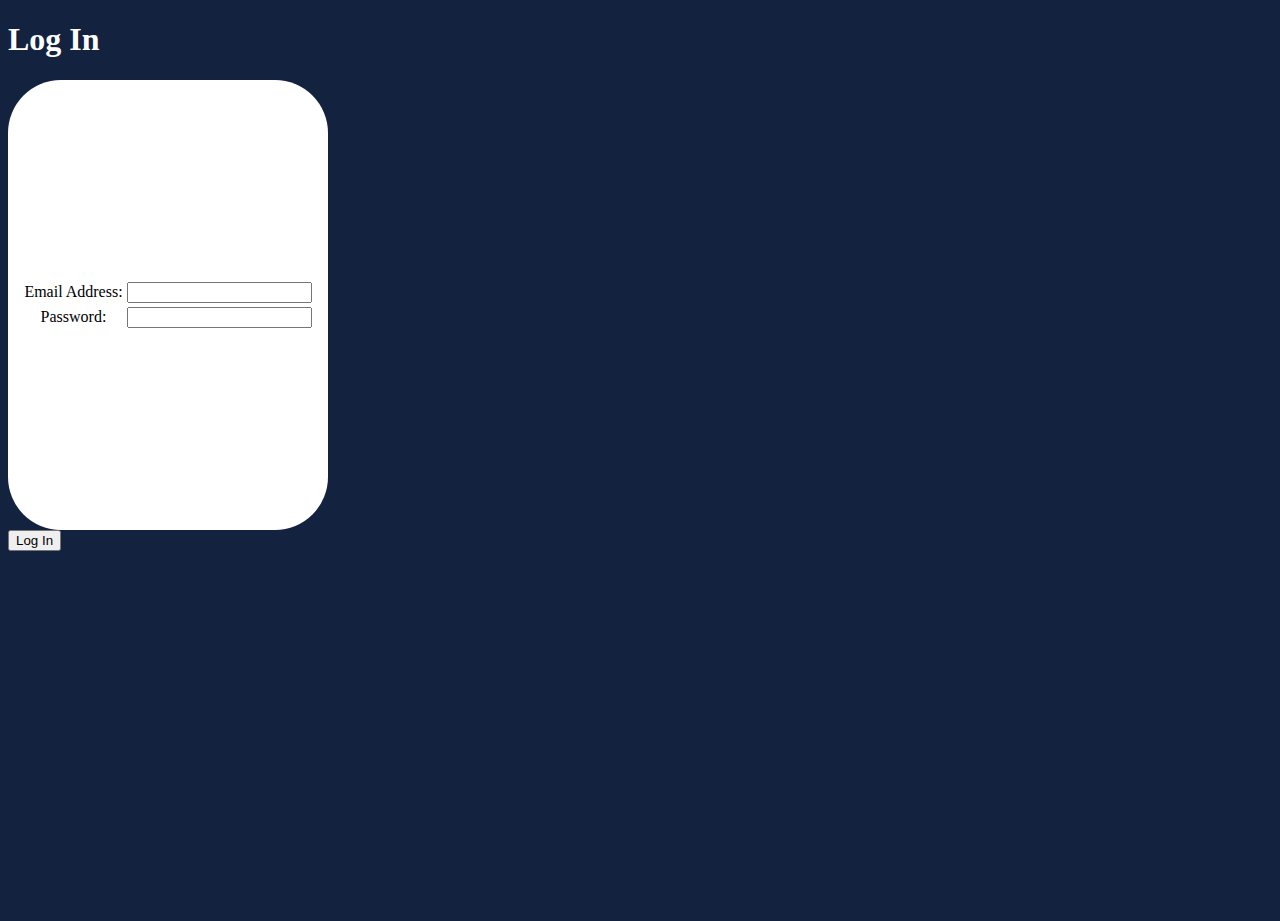
<file: login.html>
<!DOCTYPE html>
<html lang="en" dir="ltr">
  <head>
    <meta charset="utf-8">
    <title></title>
    <link href="style.css" rel="stylesheet" type="text/css" />
  </head>

  <style>
    
    
  </style>
  <h1 style="color:white;">Log In</h1> 
  <body class = "login_body">
    <main>
    <div class = "login_box">
     
<table>
  <thead> </thead>
  <tr>
      
      <td>
        <label>Email Address:</label>
        </td>
        <td>
    <input type="email" name="Email Address" value="">
        </td>
      
</tr>

  <tr>
      <td>
      <label>Password:</label>
       </td>

    <td>
      <input type = "text"></input>
    </td>
            
</tr>
  
</table>

      
    </div>
    </main>
    <section>
    

    <div class="clearfix">
      
      <button type="submit" class="loginbtn">Log In</button>
  </section>  
  </body>
</html>
</file>
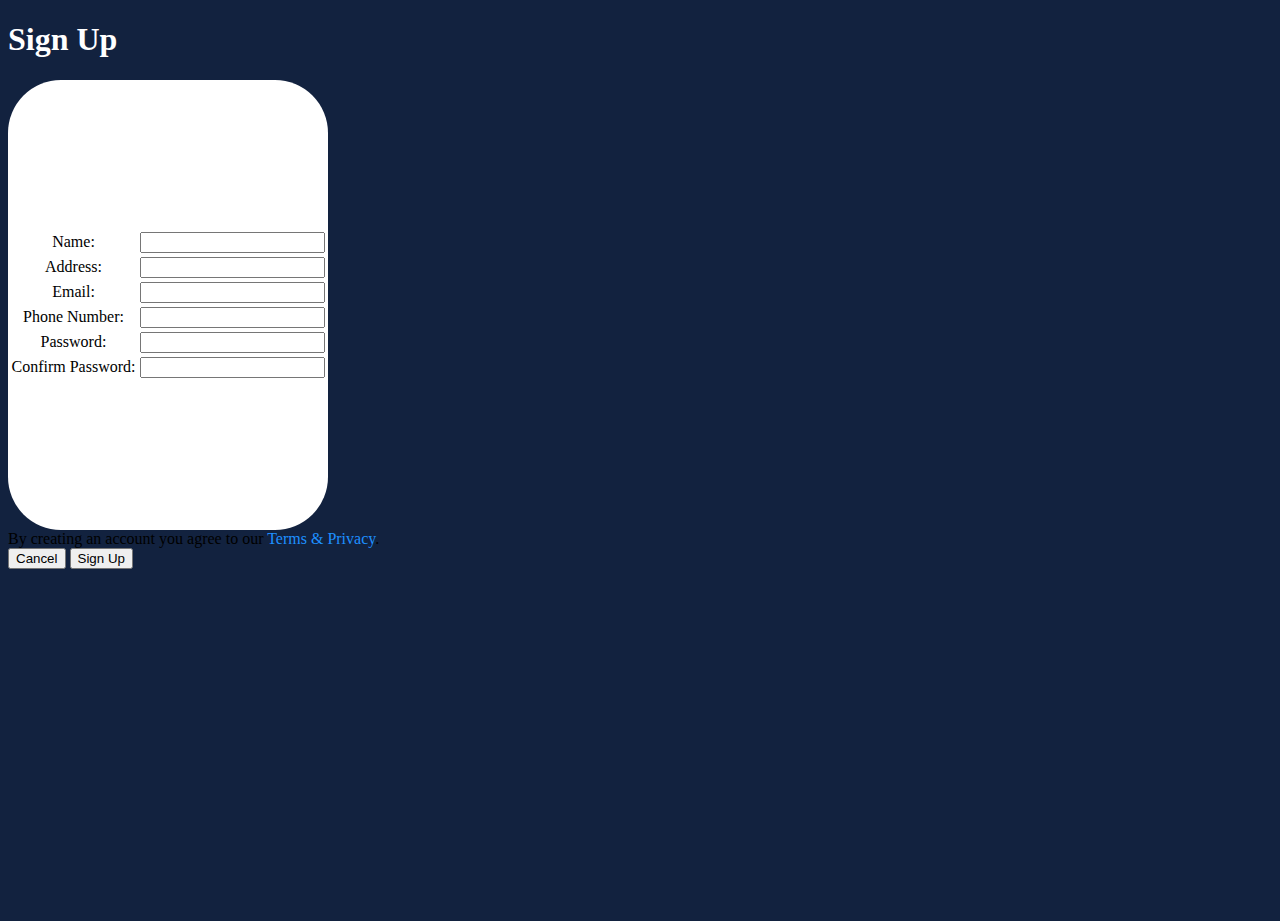
<file: signup.html>
<!DOCTYPE html>
<html lang="en" dir="ltr">
  <head>
    <meta charset="utf-8">
    <title></title>
    <link href="style.css" rel="stylesheet" type="text/css" />
     
  </head>

  <style>
    
    
  </style>
   <h1 style="color:white;">Sign Up</h1>    
  <body>
    <main>
    
    <div class = "login_box">
     

<table>
  
  <thead> </thead>
  <tr>
      
      <td>
        <label>Name:</label>
        </td>
        <td>
    <input type="name" name="Name" value="">
        </td>
      
</tr>

  <tr>
      <td>
      <label>Address:</label>
       </td>

    <td>
      <input type = "text"></input>
    </td>
            
</tr>
  
  <tr>
      
      <td>
        <label>Email:</label>
        </td>
        <td>
    <input type="email" name="Email Address" value="">
        </td>
      
</tr>
  
  <tr>
      
      <td>
        <label>Phone Number:</label>
        </td>
        <td>
    <input type = "text"></input>
        </td>
      
</tr>

  <tr>
      
      <td>
        <label>Password:</label>
        </td>
        <td>
    <input type = "text"></input>
        </td>
      
</tr>

  <tr>
      
      <td>
        <label>Confirm Password:</label>
        </td>
        <td>
    <input type = "text"></input>
        </td>
      
</tr>
</table>
      </main>
    
  <section>
    <p1 style="color=white;">By creating an account you agree to our <a href="#" style="color:dodgerblue">Terms & Privacy</a>.</p1>

    <div class="clearfix">
      <button type="button" class="cancelbtn">Cancel</button>
      <button type="submit" class="signupbtn">Sign Up</button>
  </section>    


  </body>
</html>
</file>
<file: style.css>
html, body {
  height: 100%;
  width: 100%;
  background-color: #12223f
}

td h2 {
  background: #f8a82a;
  box-shadow: 0px 3px 20px 8px rgba(0, 0, 0, 0.32);
  padding: 14px;
  border-radius: 17px;
  width: 200px;
  text-align: center;

}

td h2:hover {
  background: #e05070;
  
}


a:link { text-decoration: none; }

a:visited { text-decoration: none; }

a:hover { text-decoration: none; }

a:active { text-decoration: none; }


/** CLASS SELECTORS **/
.welcome_line{
    background-color: white;
  height: 18px;
  width: 50%

}


.welcome{
padding: 0px 700px 200px 0px;
  
}

.account{
  background-color: white;
  height: 100vh;
  width: 45vh;
}
.title{

  font-size: 5em;
  text-align: center;
  color: #f8a82a

  
}

.info{
  color: white;
  font-size: 25px;
  margin: 50px;
}
.welcome_table{
  border-spacing: 100px;
  margin-left: auto;
  margin-right: auto;
}



/** LOGIN **/

.login_body{
  background-color: #12223f;
}

.login_box{
  display: flex;
justify-content: center;
  align-items: center;
  text-align: center;

width: 25%;
height: 50vh;
  background-color: white;
  border-radius: 53px;
  
}


/** DASHBOARD **/
.header{
  background-color: #12223f;
  height: 150px;
  width: 100%;
}
.headerlogo{
  width: 274px;
  margin-left: 50px;
  margin-top: 25px;
}
.features{
  align-items: right;
}
</file>
